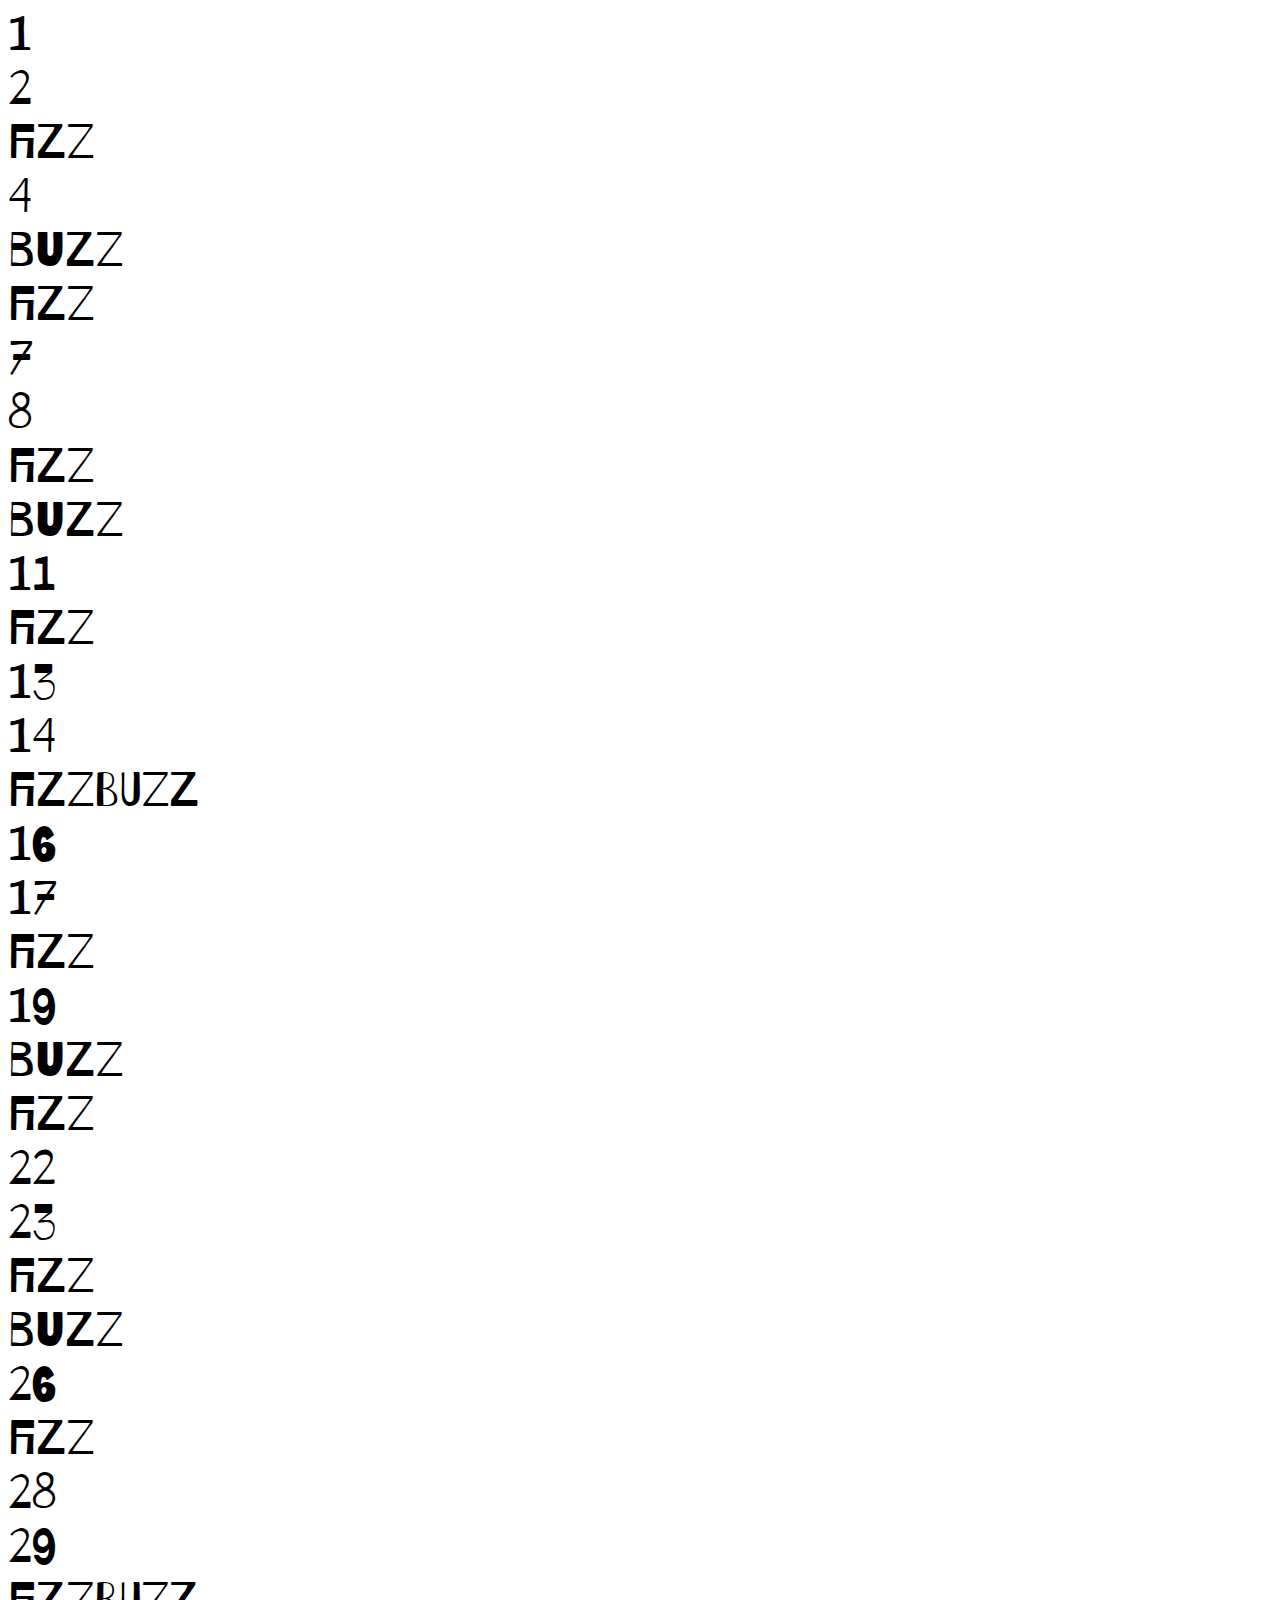
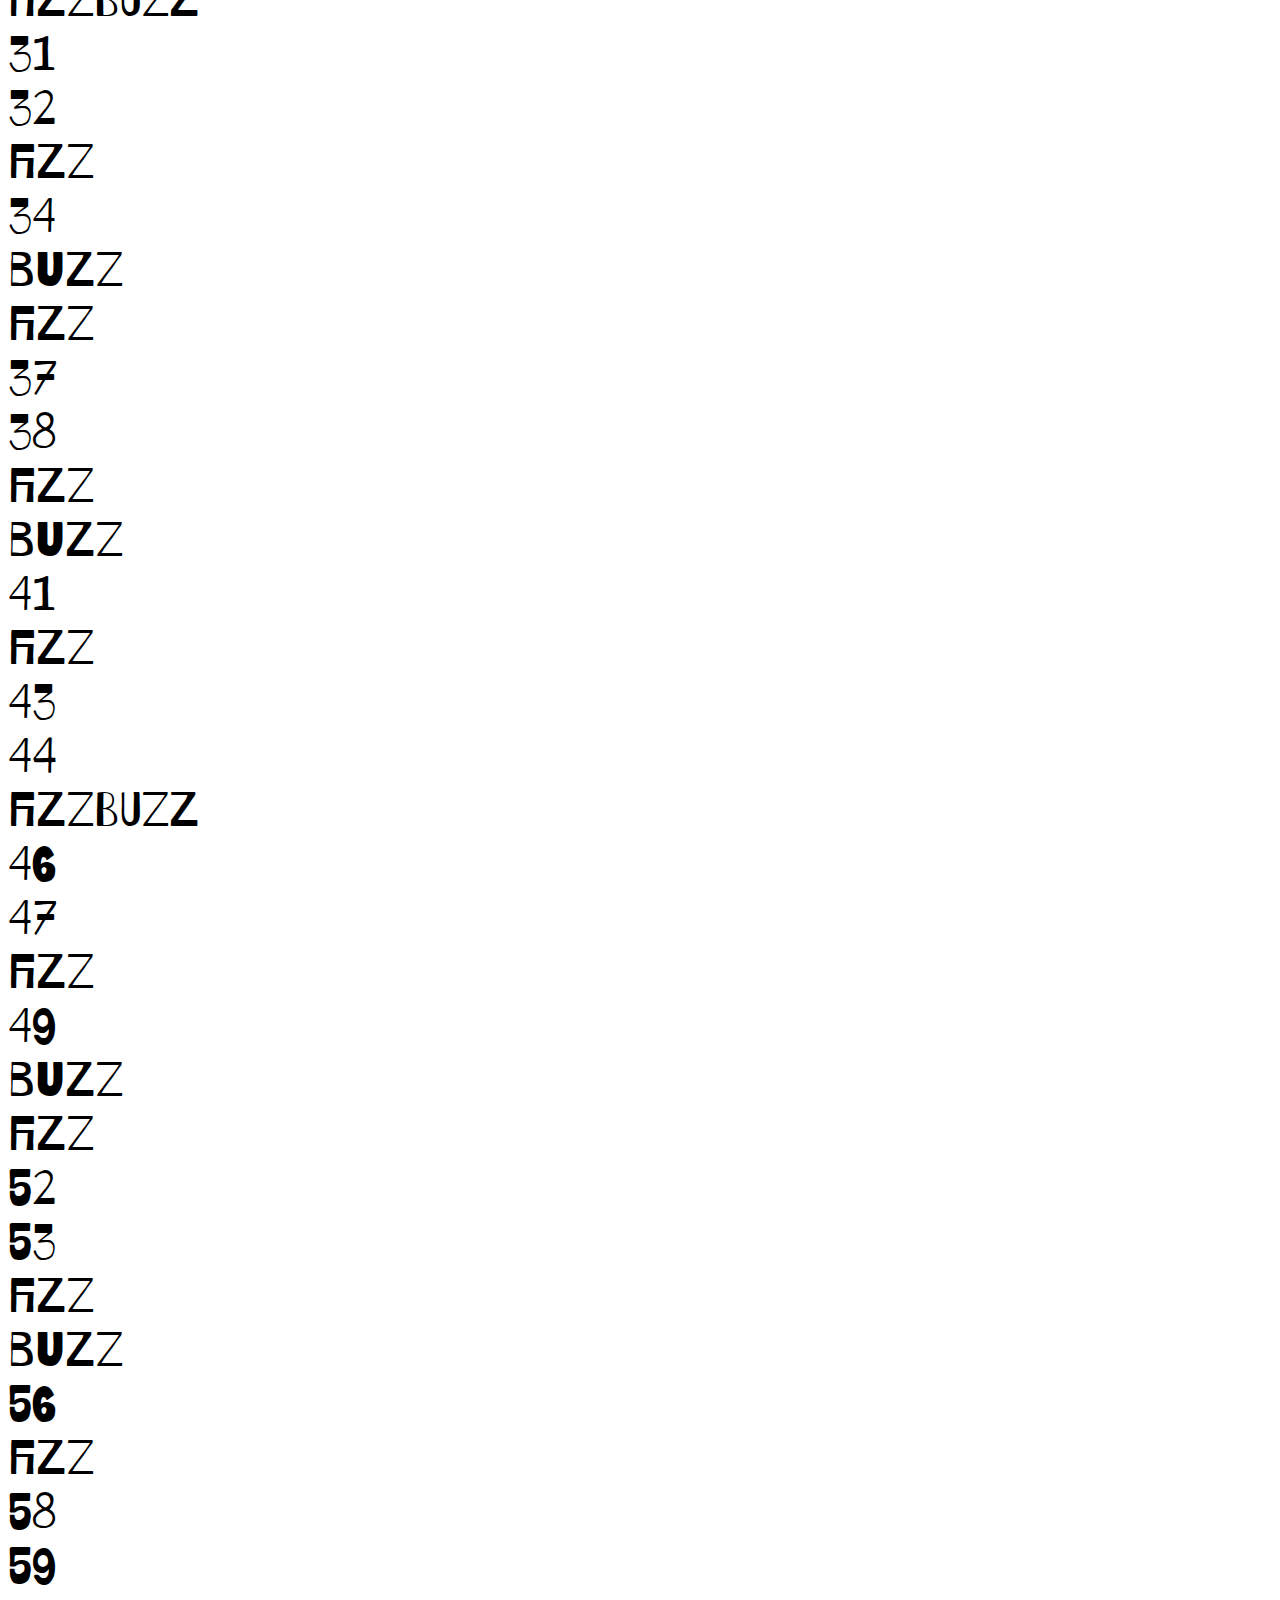
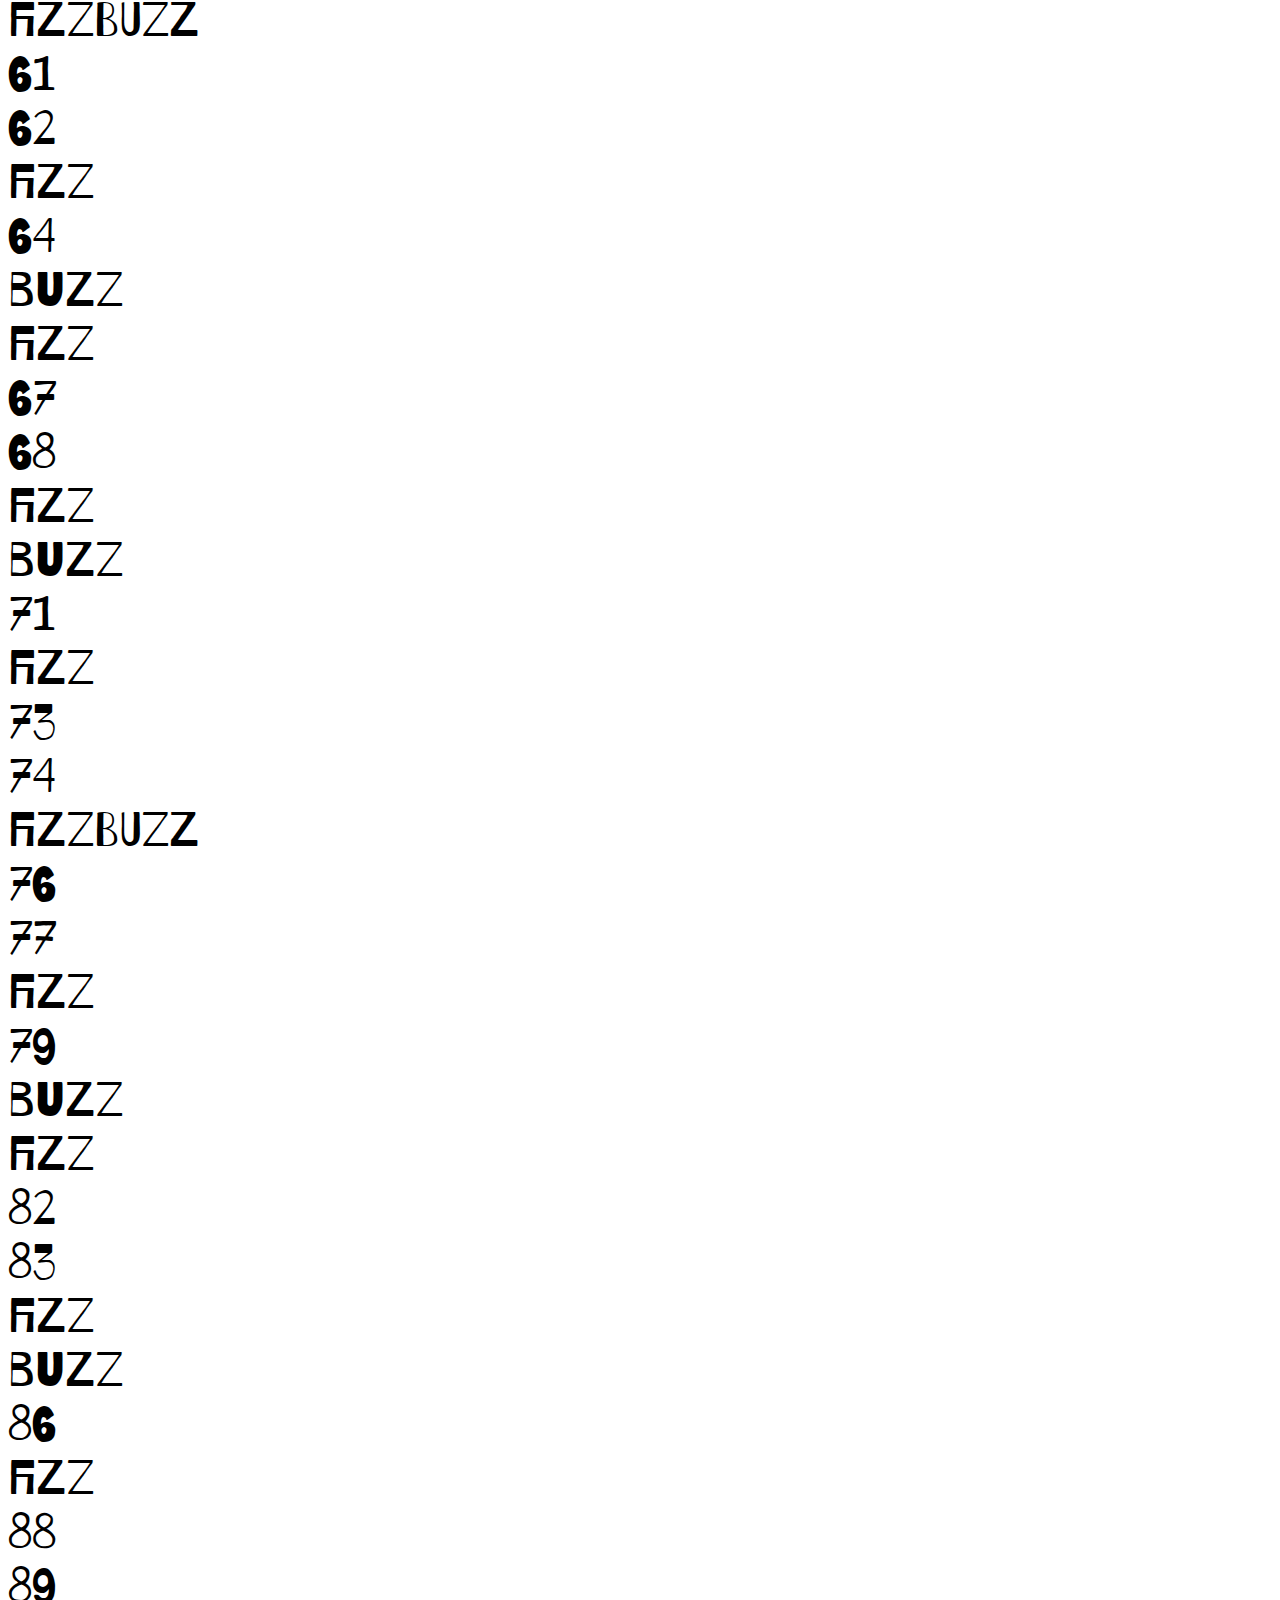
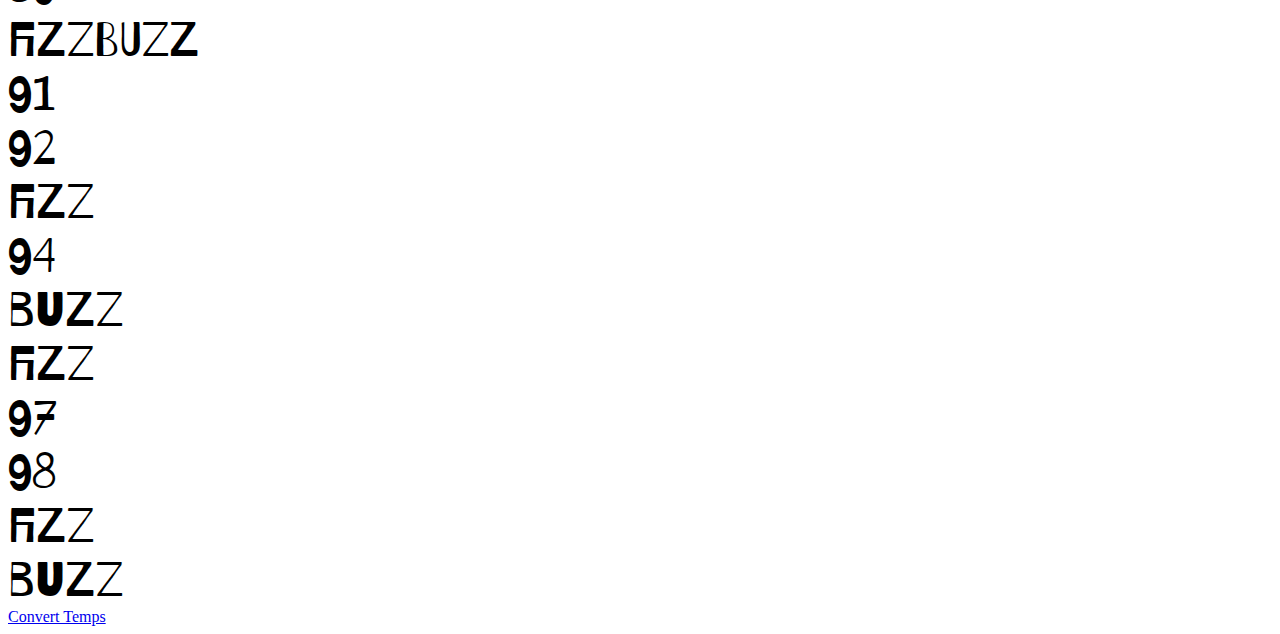
<file: fizzbuzz.html>
<!DOCTYPE html>
<html lang="en">
<head>
    <meta charset="UTF-8">
    <title>Document</title>
    <script src="fizzbuzz.js">
    </script>
    <link rel="stylesheet" type="text/css" href="styles.css">
</head>
<body>
   
    <a href=index.html>Convert Temps</a>
</body>
</html>
</file>
<file: styles.css>
@import url('https://fonts.googleapis.com/css?family=Barrio');


.FB {
    font-size: 48px;
    font-family: 'Barrio';

};
</file>
